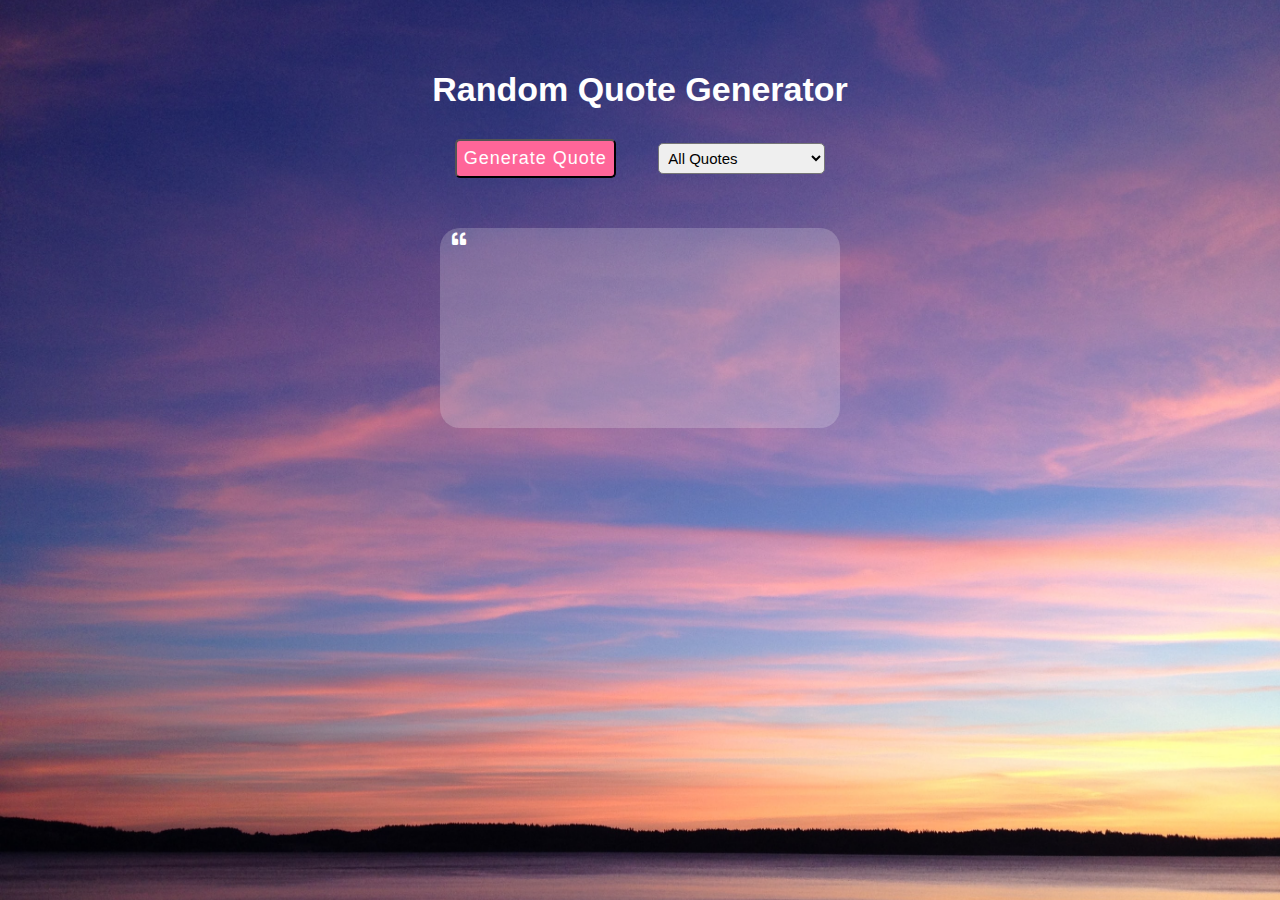
<file: index.html>
<!DOCTYPE html>
<html lang="en">
<head>
    <meta charset="UTF-8">
    <meta name="viewport" content="width=device-width, initial-scale=1.0">
    <link href="https://use.fontawesome.com/releases/v5.6.1/css/all.css" rel="stylesheet">
    <link rel="stylesheet" href="./css/index.css">

    <title>Random Quote Generator</title>

</head>

<body>
    <div id="container">
        <h1>Random Quote Generator</h1>
        <div id="btnAndFltContainer">
            <button onclick="generateQuote()">Generate Quote</button>
            <select name="filter" id="filter">
                <option value="allQuotes">All Quotes</option>
                <option value="life">Life</option>
                <option value="courage">Have some courage</option>
                <option value="movingOn">Move on</option>
            </select>
        </div>
        <div id="quoteContainer" >
            <div id="quoteMark"><i class="fas fa-quote-left"></i></div>
            <div id="fadeInContainer">
                <div id="quoteHere">
                    <!-- random quote here -->
                </div>
                <div id="nameHere">
                    <!-- person's name here -->
                </div>
            </div>
        </div>
    </div>
        <script src="./index.js"></script>
</body>
</html>
</file>
<file: css/index.css>
html {
  font-size: 62.5%;
}

body {
  padding: 0;
  margin: 0;
  background-image: url(../img/sky.jpeg);
  background-size: cover;
  background-position: center center;
  background-repeat: no-repeat;
  background-attachment: fixed;
}

h1 {
  text-align: center;
  font-family: Arial, Helvetica, sans-serif;
  color: #fff;
  font-size: 3.4rem;
  margin-top: 7rem;
  margin-bottom: 3rem;
}

#btnAndFltContainer {
  text-align: center;
}

#btnAndFltContainer button {
  cursor: pointer;
  font-size: 18px;
  border-radius: 5px;
  letter-spacing: 1px;
  margin-right: 2rem;
  background: #ff6699;
  color: #fff;
  padding: 7px;
}

#btnAndFltContainer button:hover {
  -webkit-transition: .3S;
  transition: .3S;
  background: #ff3377;
}

#btnAndFltContainer #filter {
  cursor: pointer;
  margin-left: 2rem;
  font-size: 15px;
  padding: 5px;
  border-radius: 5px;
}

#quoteContainer {
  display: -webkit-box;
  display: -ms-flexbox;
  display: flex;
  -webkit-box-pack: center;
      -ms-flex-pack: center;
          justify-content: center;
  position: relative;
  background-color: rgba(255, 255, 255, 0.2);
  height: 200px;
  width: 400px;
  margin: auto;
  border-radius: 20px;
  margin-top: 5rem;
}

#quoteContainer #quoteMark {
  position: absolute;
  font-size: 1.4rem;
  top: 2%;
  left: 3%;
  color: #fff;
}

#quoteContainer #fadeInContainer {
  opacity: 0;
}

#quoteContainer #fadeInContainer #quoteHere {
  position: absolute;
  width: 90%;
  margin-right: 5px;
  margin-left: 5px;
  top: 50%;
  left: 50%;
  -webkit-transform: translateY(-55%) translateX(-51%);
          transform: translateY(-55%) translateX(-51%);
  color: #fff;
  font-style: italic;
  font-size: 2.1rem;
  text-align: justify;
  font-family: Arial, Helvetica, sans-serif;
}

#quoteContainer #fadeInContainer #nameHere {
  position: absolute;
  bottom: 2%;
  right: 3%;
  color: #fff;
  font-size: 1.6rem;
  font-family: Arial, Helvetica, sans-serif;
}
/*# sourceMappingURL=index.css.map */
</file>
